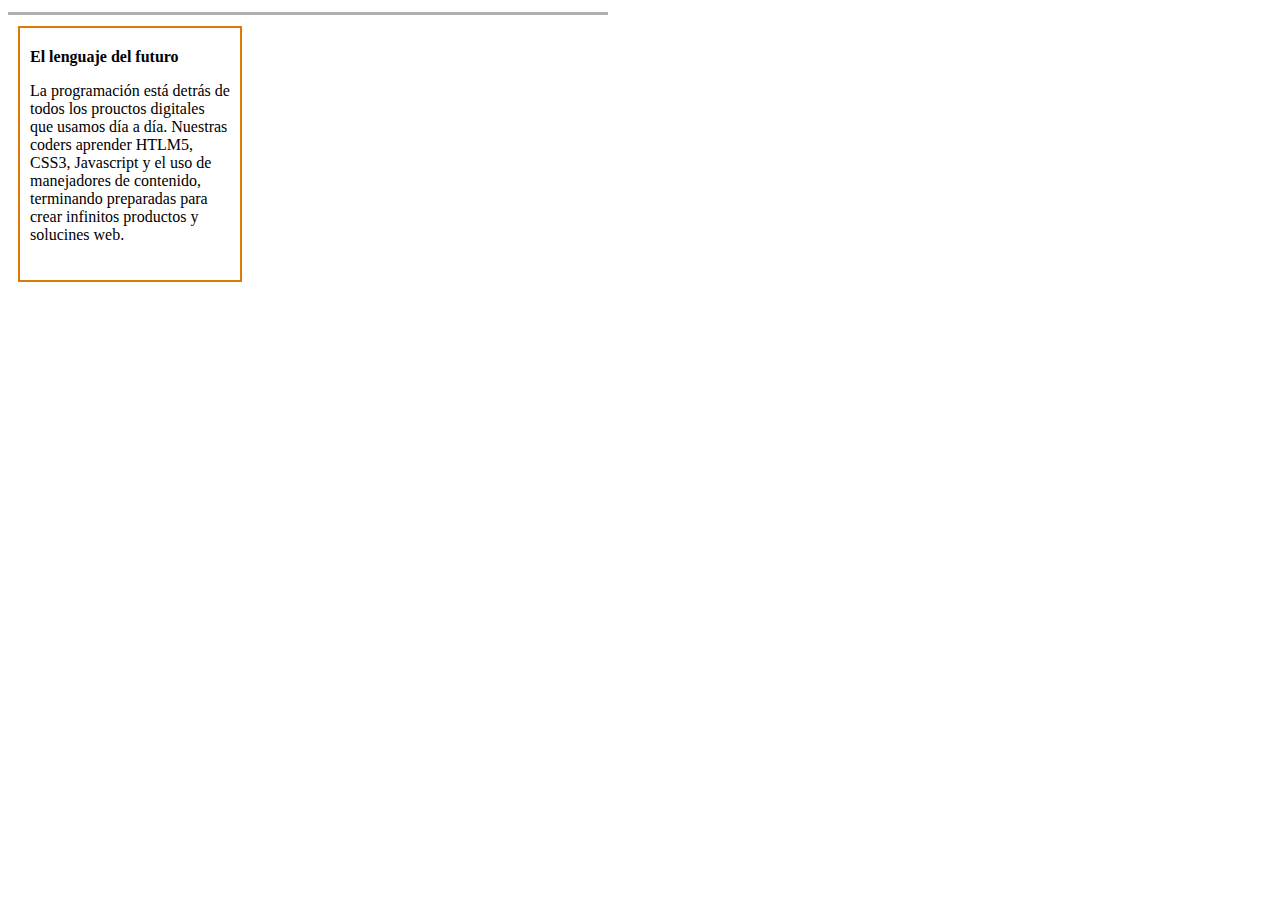
<file: Problema/Parte1/index.html>
<!DOCTYPE html>
<html>
    <head>
         <meta charset="utf-8">
	         <title>CSS Zen Garden: The Beauty of CSS Design</title>
	             <link rel="stylesheet" type="text/css" href="css/main.css">
                     <link rel="shortcut icon" href="img/favicon.ico">
    </head>
    <body>
        
    <img src="img/barra gris.png">   
    <div>
     	  <p><strong>El lenguaje del futuro</strong></p>
     	         <p>La programación está detrás de todos los prouctos digitales que usamos día a día. Nuestras coders aprender HTLM5, CSS3, Javascript y el uso de manejadores de contenido, terminando preparadas para crear infinitos productos y solucines web.</p>
    </div>

    </body>
</html>
</file>
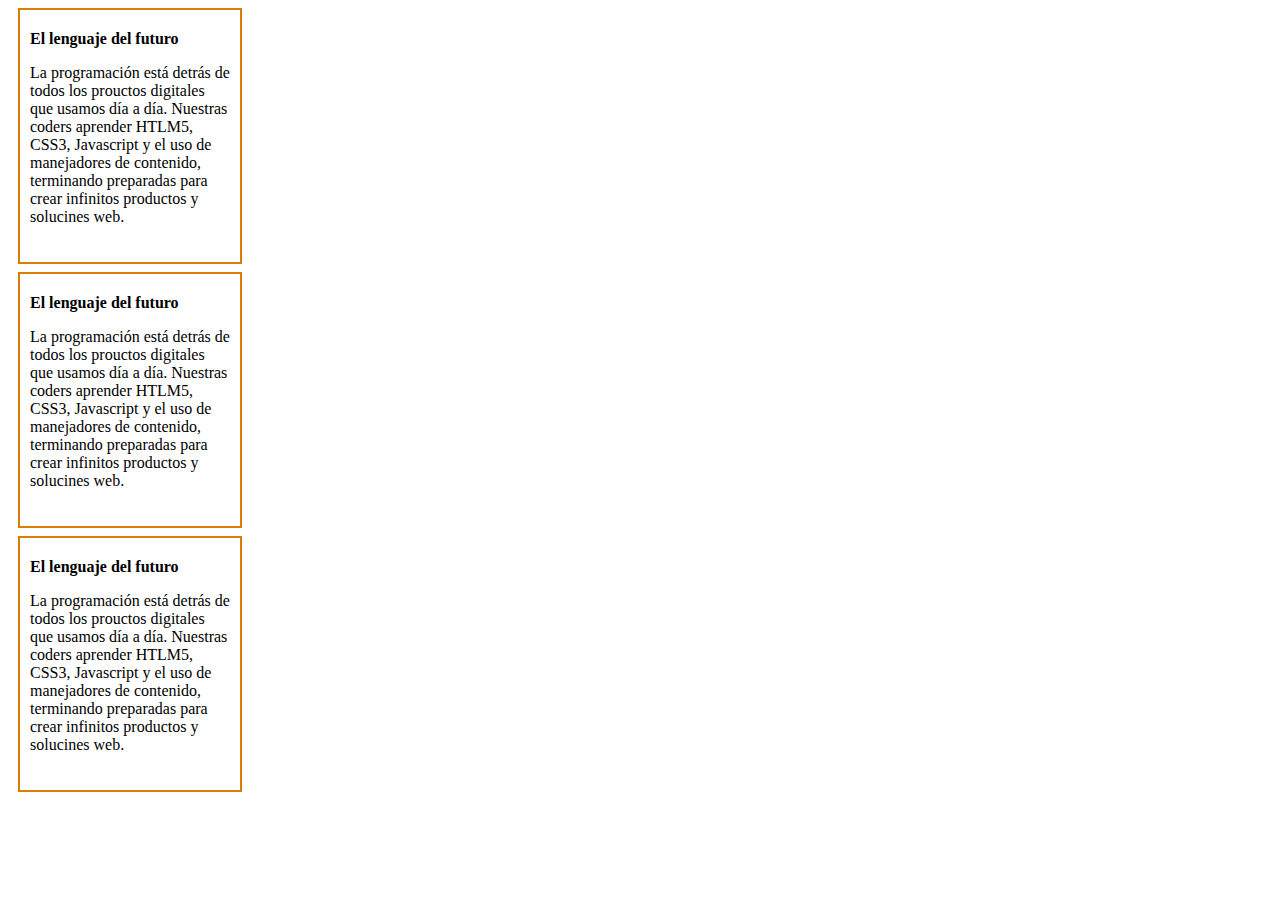
<file: Problema/Parte2/index.html>
<!DOCTYPE html>
<html>
    <head>
         <meta charset="utf-8">
	         <title>CSS Zen Garden: The Beauty of CSS Design</title>
	             <link rel="stylesheet" type="text/css" href="css/main.css">
                     <link rel="shortcut icon" href="img/favicon.ico">
    </head>
    <body>
         <div class="uno">
     	     <p><strong>El lenguaje del futuro</strong></p>
     	         <p>La programación está detrás de todos los prouctos digitales que usamos día a día. Nuestras coders aprender HTLM5, CSS3, Javascript y el uso de manejadores de contenido, terminando preparadas para crear infinitos productos y solucines web.</p>
         </div>

         <div class="dos">
     	     <p><strong>El lenguaje del futuro</strong></p>
     	         <p>La programación está detrás de todos los prouctos digitales que usamos día a día. Nuestras coders aprender HTLM5, CSS3, Javascript y el uso de manejadores de contenido, terminando preparadas para crear infinitos productos y solucines web.</p>
         </div>

         <div class="tres"> 
     	     <p><strong>El lenguaje del futuro</strong></p>
     	         <p>La programación está detrás de todos los prouctos digitales que usamos día a día. Nuestras coders aprender HTLM5, CSS3, Javascript y el uso de manejadores de contenido, terminando preparadas para crear infinitos productos y solucines web.</p>
         </div>

    </body>
</html>
</file>
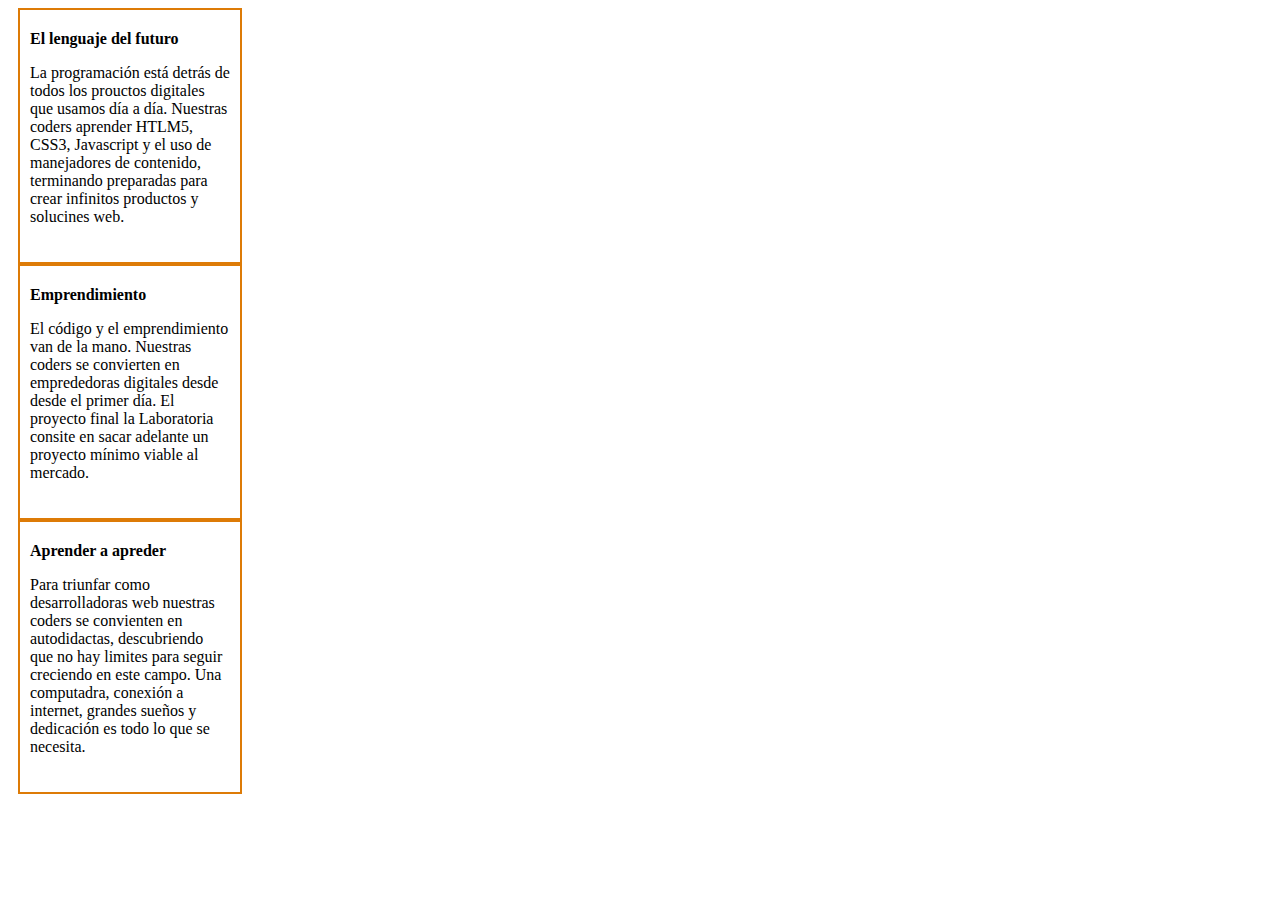
<file: Problema/Parte3/index.html>
<!DOCTYPE html>
<html>
    <head>
         <meta charset="utf-8">
	         <title>CSS Zen Garden: The Beauty of CSS Design</title>
	             <link rel="stylesheet" type="text/css" href="css/main.css">
                     <link rel="shortcut icon" href="img/favicon.ico">
    </head>
    <body>
        <div>
     	     <p><strong>El lenguaje del futuro</strong></p>
     	         <p>La programación está detrás de todos los prouctos digitales que usamos día a día. Nuestras coders aprender HTLM5, CSS3, Javascript y el uso de manejadores de contenido, terminando preparadas para crear infinitos productos y solucines web.</p>
        </div>

        <div>
             <p><strong>Emprendimiento</strong></p>
                 <p>El código y el emprendimiento van de la mano. Nuestras coders se convierten en emprededoras digitales desde desde el primer día. El proyecto final la Laboratoria consite en sacar adelante un proyecto mínimo viable al mercado.</p>
        </div>
        <div>
             <p><strong>Aprender a apreder</strong></p>
                 <p>Para triunfar como desarrolladoras web nuestras coders se convienten en autodidactas, descubriendo que no hay limites para seguir creciendo en este campo. Una computadra, conexión a internet, grandes sueños y dedicación es todo lo que se necesita.</p>
        </div>
    </body>
</html>
</file>
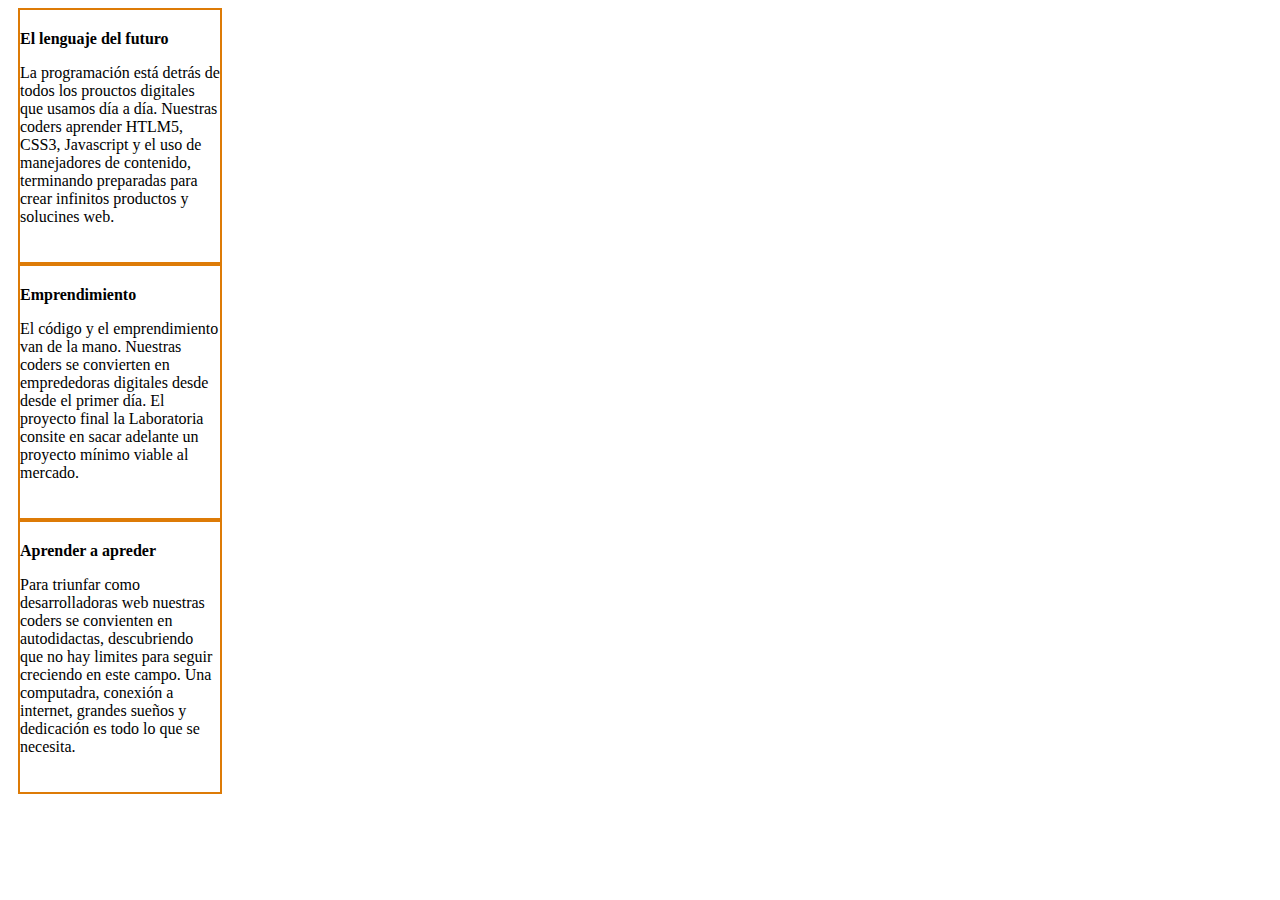
<file: Problema/Parte4/index.html>
<!DOCTYPE html>
<html>
    <head>
        <meta charset="utf-8">
	         <title>CSS Zen Garden: The Beauty of CSS Design</title>
	            <link rel="stylesheet" type="text/css" href="css/main.css">
                     <link rel="shortcut icon" href="img/favicon.ico">
    </head>
    <body>
        <div>
     	     <p><strong>El lenguaje del futuro</strong></p>
     	         <p>La programación está detrás de todos los prouctos digitales que usamos día a día. Nuestras coders aprender HTLM5, CSS3, Javascript y el uso de manejadores de contenido, terminando preparadas para crear infinitos productos y solucines web.</p>
        </div>

        <div>
             <p><strong>Emprendimiento</strong></p>
                 <p>El código y el emprendimiento van de la mano. Nuestras coders se convierten en emprededoras digitales desde desde el primer día. El proyecto final la Laboratoria consite en sacar adelante un proyecto mínimo viable al mercado.</p>
        </div>
        <div>
             <p><strong>Aprender a apreder</strong></p>
                 <p>Para triunfar como desarrolladoras web nuestras coders se convienten en autodidactas, descubriendo que no hay limites para seguir creciendo en este campo. Una computadra, conexión a internet, grandes sueños y dedicación es todo lo que se necesita.</p>
        </div>
    </body>
</html>
</file>
<file: Problema/Parte1/css/main.css>
img {

	    padding-bottom: 7px;
    }

div {
        width: 200px;
		border:1px solid;
		border-color: #DD7B07;
		padding-top: 4px;
        padding-left: 10px;
        padding-bottom: 20px;
        padding-right: 10px;
        background-color: #FFFFFF;
        border-width: 2px;
        margin-left: 10px;
    
    }

p   {
	    font-size: 16px;
	    text-align: left;
    }
</file>
<file: Problema/Parte2/css/main.css>
div {
        margin-bottom: 8px;
    }
    
.uno {
        width: 200px;
		border:1px solid;
		border-color: #DD7B07;
		padding-top: 4px;
        padding-left: 10px;
        padding-bottom: 20px;
        padding-right: 10px;
        background-color: #FFFFFF;
        border-width: 2px;
        margin-left: 10px;
    
    }


.dos {
        width: 200px;
        border:1px solid;
        border-color: #DD7B07;
        padding-top: 4px;
        padding-left: 10px;
        padding-bottom: 20px;
        padding-right: 10px;
        background-color: #FFFFFF;
        border-width: 2px;
        margin-left: 10px;
    
    }

.tres {

        width: 200px;
        border:1px solid;
        border-color: #DD7B07;
        padding-top: 4px;
        padding-left: 10px;
        padding-bottom: 20px;
        padding-right: 10px;
        background-color: #FFFFFF;
        border-width: 2px;
        margin-left: 10px;
    }
</file>
<file: Problema/Parte3/css/main.css>
div  {
        width: 200px;
        border:1px solid;
        border-color: #DD7B07;
        padding-top: 4px;
        padding-left: 10px;
        padding-bottom: 20px;
        padding-right: 10px;
        background-color: #FFFFFF;
        border-width: 2px;
        margin-left: 10px;
     }
</file>
<file: Problema/Parte4/css/main.css>
div  {
        width: 200px;
        border:1px solid;
        border-color: #DD7B07;
        padding-top: 4px;
        padding-bottom: 20px;
        background-color: #FFFFFF;
        border-width: 2px;
        margin-left: 10px;
     }
</file>
